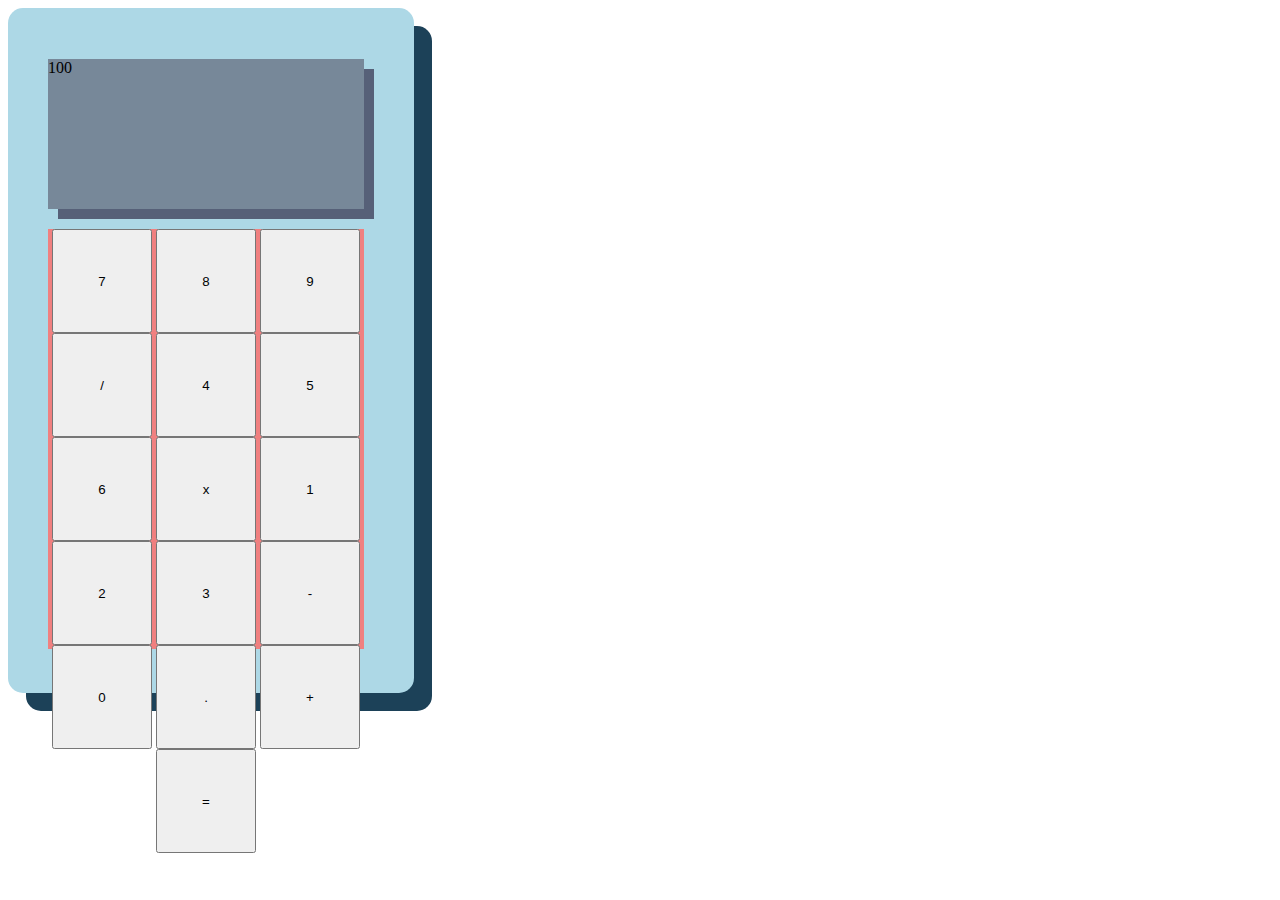
<file: sections.html>
<!DOCTYPE html>
<html lang="en">
    <head>
        <meta charset="UTF-8" />
        <link rel="stylesheet" href="sections.css" />
        <title>Andre's Website</title>
        <link rel="preconnect" href="https://fonts.googleapis.com">
        <link rel="preconnect" href="https://fonts.gstatic.com" crossorigin>
        <link href="https://fonts.googleapis.com/css2?family=Open+Sans:wght@300&display=swap" rel="stylesheet">
    </head>
    <body>
        <div id="calculator-wrapper">
            <div id="top-window">
                <p id="result">100</p>
            </div>
            <div id="bottom-keys">
                <div id="function-keys"></div>
                    <div id="number-keys">
                        <div id="number-key">
                            <button class="number">7</button>
                        </div>
                        <div id="number-key">
                            <button class="number">8</button>
                        </div>
                        <div id="number-key">
                            <button class="number">9</button>
                        </div>
                        <div id="number-key">
                            <button class="number">/</button>
                        </div>
                        <div id="number-key">
                            <button class="number">4</button>
                        </div>
                        <div id="number-key">
                            <button class="number">5</button>
                        </div>
                        <div id="number-key">
                            <button class="number">6</button>
                        </div>
                        <div id="number-key">
                            <button class="number">x</button>
                        </div>
                        <div id="number-key">
                            <button class="number">1</button>
                        </div>
                        <div id="number-key">
                            <button class="number">2</button>
                        </div>
                        <div id="number-key">
                            <button class="number">3</button>
                        </div>
                        <div id="number-key">
                            <button class="number">-</button>
                        </div>
                        <div id="number-key">
                            <button class="number">0</button>
                        </div>
                        <div id="number-key">
                            <button class="number">.</button>
                        </div>
                        <div id="number-key">
                            <button class="number">+</button>
                        </div>
                        <div id="number-key">
                            <button class="number">=</button>
                        </div>
                    </div>
            </div>
        </div>
    </body>
</html>
</file>
<file: sections.css>
#calculator-wrapper {
    background-color: lightblue;
    width: 25%;
    height: 600px;
    padding: 35px 50px 50px 40px;
    border-radius: 15px;
    box-shadow: 18px 18px rgb(28, 65, 88);
}

#top-window {
    background-color: lightslategray;
    height: 25%;
    width: 100%;
    margin-bottom: 20px;
    box-shadow: 10px 10px rgb(86, 96, 120)
}

#bottom-keys {
    background-color: lightcoral;
    height: 70%;
    width: 100%;
}

#number-keys {
    display: flex;
    flex-wrap: wrap;
    align-items: flex-start;
    justify-content: space-evenly;
}

.number {
    color: rgb(0, 2, 3);
    width: 100px;
    height: 104px;
}
</file>
